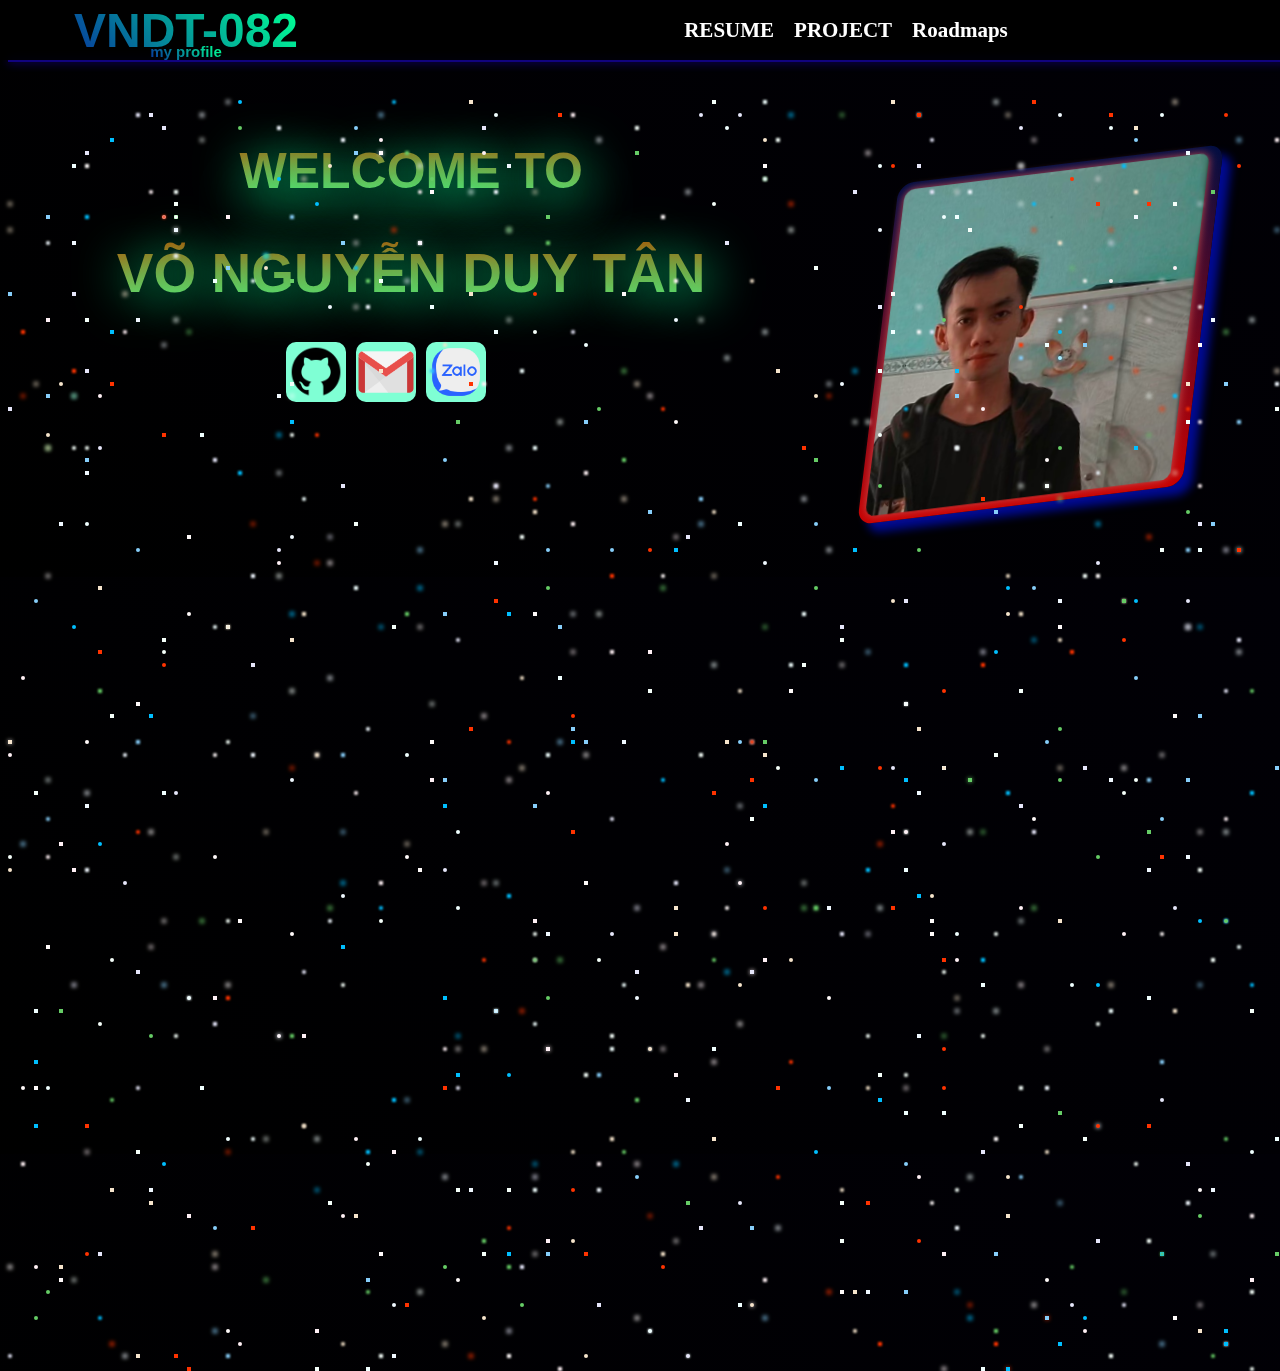
<file: index.html>
<!DOCTYPE html>
<html lang="en">

<head>
    <meta charset="UTF-8">
    <meta name="viewport" content="width=device-width, initial-scale=1.0">
    <title>Võ Nguyễn Duy Tân</title>
    <link rel="stylesheet" href="https://cdnjs.cloudflare.com/ajax/libs/font-awesome/4.7.0/css/font-awesome.min.css">
    <link rel="stylesheet" href="https://vndt-082.github.io/profile/style.css" />
</head>

<body>
    <nav class="nav">
        <div class="name">
            <a href="https://vndt-082.github.io/profile/index.html">
                <h1>VNDT-082 <br /><span>my profile</span></h1>
            </a>
        </div>

        <ul id="list1">
            <li><a href="https://vndt-082.github.io/profile/resume.html">RESUME</a></li>
            <li><a href="https://vndt-082.github.io/profile/project.html">PROJECT</a></li>
            <li><a href="https://vndt-082.github.io/profile/roadsmap.html">Roadmaps</a></li>
        </ul>

        <button id="nav-button">
            <i class="fa fa-bars" aria-hidden="true" style="transform: scale(4)"></i>
        </button>
        <ul id="list2">
            <li><a href="https://vndt-082.github.io/profile/resume.html">RESUME</a></li>
            <li><a href="https://vndt-082.github.io/profile/project.html">PROJECT</a></li>
            <li><a href="https://vndt-082.github.io/profile/roadsmap.html">Roadmaps</a></li>
        </ul>
    </nav>
    <div class="hr"></div>
    <main id="main">
        <div id="main-info">
            <div class="intro-info">
                <h2 class="name name-main" style="width: 100%; text-align: center; 
                text-transform: uppercase;">Welcome to</h2>
                <h1 class="name name-main" style="width: 100%; text-align: center; 
                text-transform: uppercase;">Võ Nguyễn Duy Tân</h1>
                <ul>
                    <li>
                        <a href="https://github.com/VNDT-082"><img src="https://vndt-082.github.io/profile/icons8-github-128.png" /></a>
                    </li>
                    <li id="gamil">
                        <a><img src="https://vndt-082.github.io/profile/icons8-email-96.png" /><br />
                        </a>
                    </li>
                    <li>
                        <a href="https://vndt-082.github.io/profile/qrzalo.html"><img
                                src="https://vndt-082.github.io/profile/icons8-zalo-96.png" /></a>
                    </li>
                </ul>
                <h5 id="gmail-value" class="name-main" style="display: none;">vonguyenduytan08022002@gmail.com</h5>
            </div>
            <div class="intro-avarta">
                <div>
                    <img src="https://vndt-082.github.io/profile/avarta.jpg" />
                </div>

            </div>
        </div>

    </main>

    <script>
        var btnToggle = document.getElementById('nav-button');
        btnToggle.addEventListener('click', function () {
            var list = document.getElementById('list2');
            if (list.style.display === "none") {
                list.style.display = "block";
            } else {
                list.style.display = "none";
            }
        });

        var gamil = document.getElementById('gamil');
        gamil.addEventListener('click', function () {
            var list = document.getElementById('gmail-value');
            if (list.style.display === "none") {
                list.style.display = "block";
            } else {
                list.style.display = "none";
            }
        });


        var tuyetColor = ['#FFF0F5', '#00BFFF', '#f6e4cc', '#FFFAFA', '#F5FFFA', '#E6E6FA',
            '#F0FFFF', '#F0F8FF', '#87CEFA', '#66CC66', '#FF3300'];
        var arrBlur = ['0', '1px', '2px', '0'];
        var main = document.getElementById('main');

        for (let j = 0; j < 1000; j++) {
            var divSnow = document.createElement('div');

            divSnow.className = 'tuyet';
            divSnow.style.backgroundColor = tuyetColor[Math.floor(Math.random() * 11)];
            if (Math.floor(Math.random() * 9) % 2 == 0) {
                divSnow.style.borderRadius = 0;
            }
            let numTopTuyet = Math.floor(Math.random() * 100);
            let numLeftTuyet = Math.floor(Math.random() * 100);
            divSnow.style.marginTop = numTopTuyet + '%';
            divSnow.style.marginLeft = numLeftTuyet + '%';
            let numberRandum = Math.floor(Math.random() * 3);
            divSnow.style.filter = 'blur(' + arrBlur[Math.floor(Math.random() * 4)] + ')';
            let numTimeOutTuyet = Math.floor(Math.random() * 30) + 2;
            divSnow.style.animation = 'tuyetroi ' + numTimeOutTuyet + 's linear infinite';

            main.appendChild(divSnow);

        }
    </script>
</body>

</html>
</file>
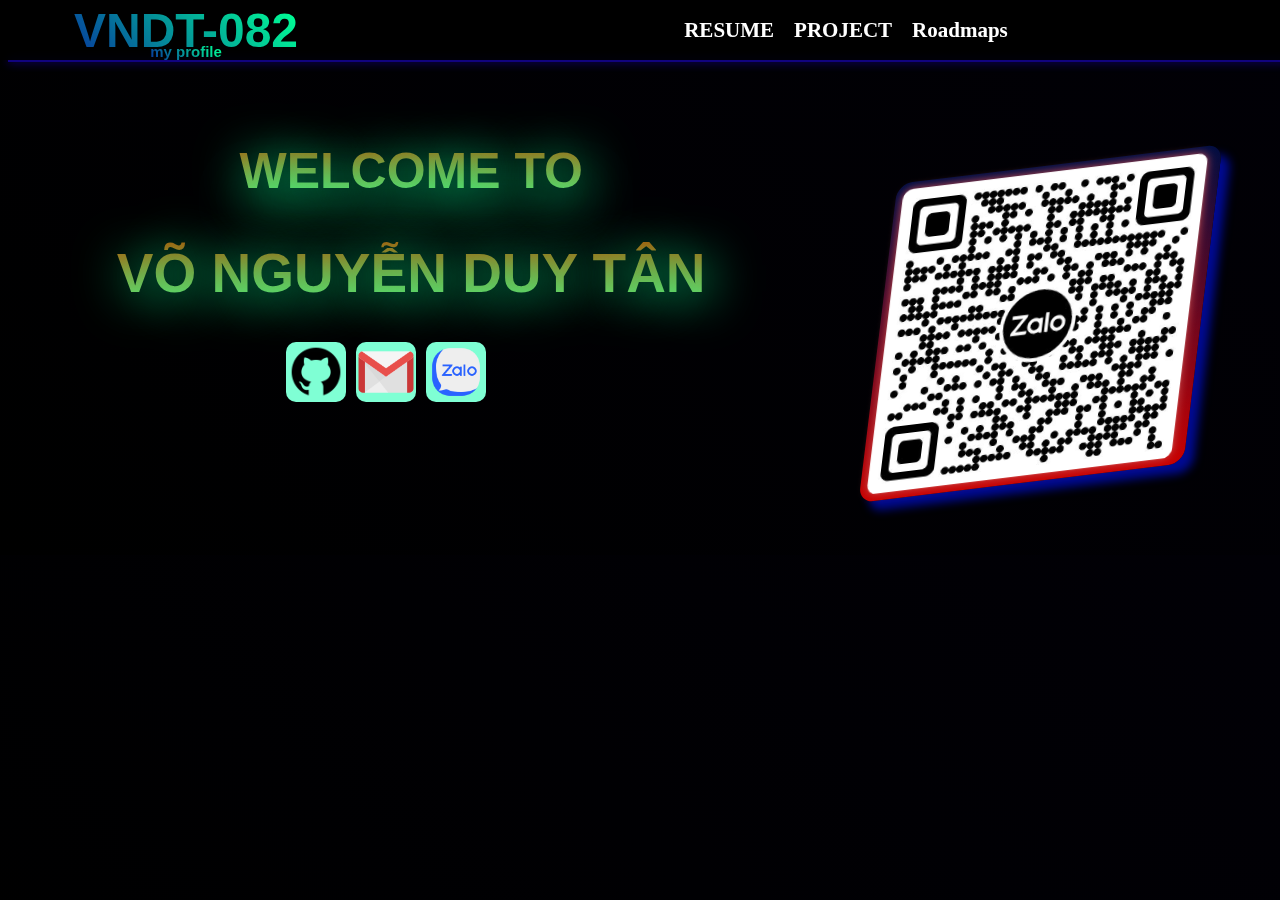
<file: qrzalo.html>
<!DOCTYPE html>
<html lang="en">

<head>
    <meta charset="UTF-8">
    <meta name="viewport" content="width=device-width, initial-scale=1.0">
    <title>ZALO: Võ Nguyễn Duy Tân</title>
    <link rel="stylesheet" href="https://cdnjs.cloudflare.com/ajax/libs/font-awesome/4.7.0/css/font-awesome.min.css">
    <link rel="stylesheet" href="https://vndt-082.github.io/profile/style.css" />
</head>

<body>
    <nav class="nav">
        <div class="name">
            <a href="https://vndt-082.github.io/profile/index.html">
                <h1>VNDT-082 <br /><span>my profile</span></h1>
            </a>
        </div>

        <ul id="list1">
            <li><a href="https://vndt-082.github.io/profile/resume.html">RESUME</a></li>
            <li><a href="https://vndt-082.github.io/profile/project.html">PROJECT</a></li>
            <li><a href="https://vndt-082.github.io/profile/roadsmap.html">Roadmaps</a></li>
        </ul>

        <button id="nav-button">
            <i class="fa fa-bars" aria-hidden="true" style="transform: scale(4)"></i>
        </button>
        <ul id="list2">
            <li><a href="https://vndt-082.github.io/profile/resume.html">RESUME</a></li>
            <li><a href="https://vndt-082.github.io/profile/project.html">PROJECT</a></li>
            <li><a href="https://vndt-082.github.io/profile/roadsmap.html">Roadmaps</a></li>
        </ul>
    </nav>
    <div class="hr"></div>
    <main id="main">
        <div id="main-info">
            <div class="intro-info">
                <h2 class="name name-main" style="width: 100%; text-align: center; 
                text-transform: uppercase;">Welcome to</h2>
                <h1 class="name name-main" style="width: 100%; text-align: center; 
                text-transform: uppercase;">Võ Nguyễn Duy Tân</h1>
                <ul>
                    <li>
                        <a href="https://github.com/VNDT-082"><img src="https://vndt-082.github.io/profile/icons8-github-128.png" /></a>
                    </li>
                    <li id="gamil">
                        <a><img src="https://vndt-082.github.io/profile/icons8-email-96.png" /><br />
                        </a>
                    </li>
                    <li>
                        <a href="https://vndt-082.github.io/profile/qrzalo.html"><img
                                src="https://vndt-082.github.io/profile/icons8-zalo-96.png" /></a>
                    </li>
                </ul>
                <h5 id="gmail-value" class="name-main" style="display: none;">vonguyenduytan08022002@gmail.com</h5>
            </div>
            <div class="intro-avarta">
                <div>
                    <img src="https://vndt-082.github.io/profile/zalo.jpg" />
                </div>

            </div>
        </div>

    </main>

    <script>
        var btnToggle = document.getElementById('nav-button');
        btnToggle.addEventListener('click', function () {
            var list = document.getElementById('list2');
            if (list.style.display === "none") {
                list.style.display = "block";
            } else {
                list.style.display = "none";
            }
        });

        var gamil = document.getElementById('gamil');
        gamil.addEventListener('click', function () {
            var list = document.getElementById('gmail-value');
            if (list.style.display === "none") {
                list.style.display = "block";
            } else {
                list.style.display = "none";
            }
        });



    </script>
</body>

</html>
</file>
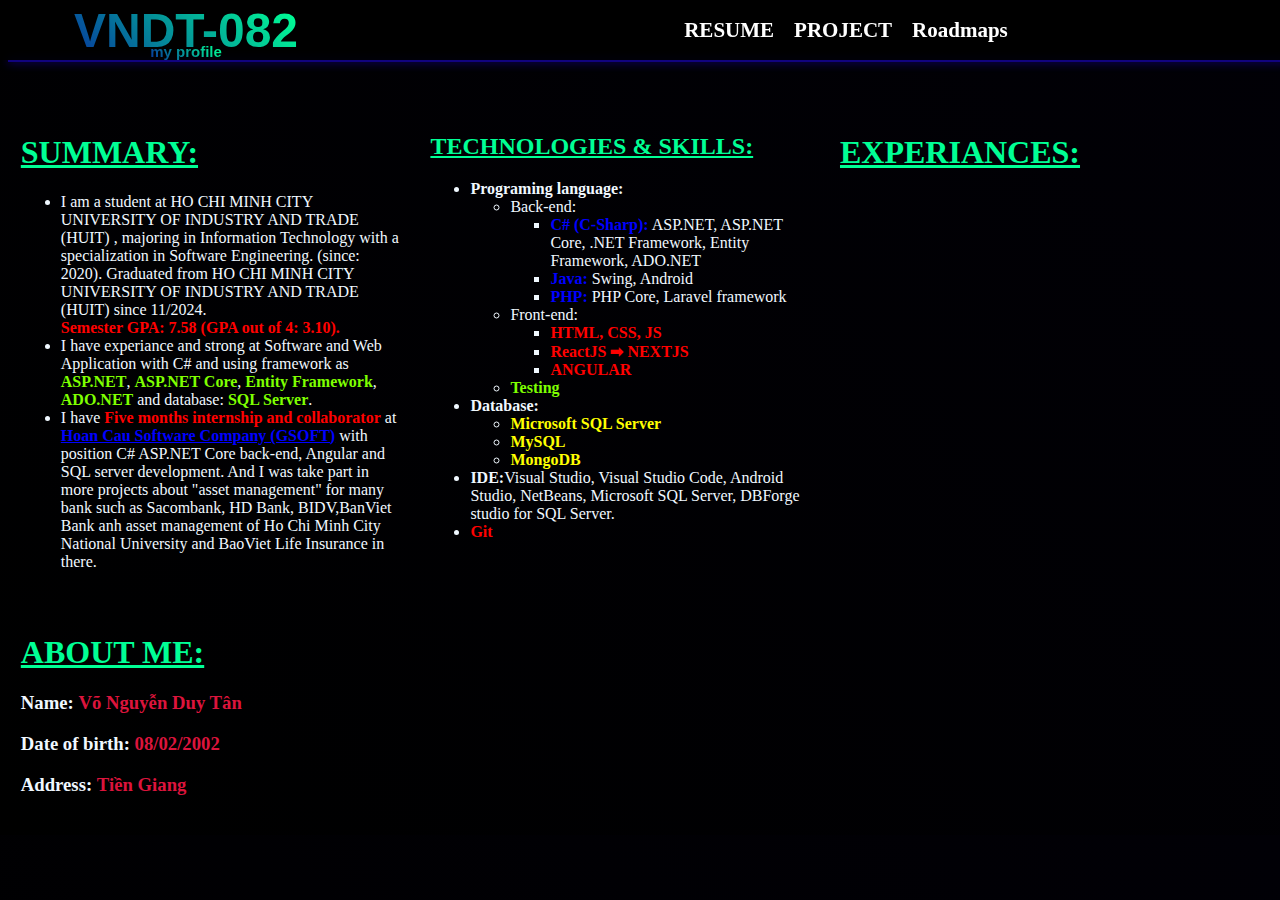
<file: resume.html>
<!DOCTYPE html>
<html lang="en">

<head>
    <meta charset="UTF-8">
    <meta name="viewport" content="width=device-width, initial-scale=1.0">
    <title>Võ Nguyễn Duy Tân</title>
    <link rel="stylesheet" href="https://cdnjs.cloudflare.com/ajax/libs/font-awesome/4.7.0/css/font-awesome.min.css">
    <link rel="stylesheet" href="https://vndt-082.github.io/profile/style.css" />
</head>

<body>
    <nav class="nav">
        <div class="name">
            <a href="https://vndt-082.github.io/profile/index.html">
                <h1>VNDT-082 <br /><span>my profile</span></h1>
            </a>
        </div>

        <ul id="list1">
            <li><a href="https://vndt-082.github.io/profile/resume.html">RESUME</a></li>
            <li><a href="https://vndt-082.github.io/profile/project.html">PROJECT</a></li>
            <li><a href="https://vndt-082.github.io/profile/roadsmap.html">Roadmaps</a></li>
        </ul>

        <button id="nav-button">
            <i class="fa fa-bars" aria-hidden="true" style="transform: scale(4)"></i>
        </button>
        <ul id="list2">
            <li><a href="https://vndt-082.github.io/profile/resume.html">RESUME</a></li>
            <li><a href="https://vndt-082.github.io/profile/project.html">PROJECT</a></li>
            <li><a href="https://vndt-082.github.io/profile/roadsmap.html">Roadmaps</a></li>
        </ul>
    </nav>
    <div class="hr"></div>
    <main id="main">

        <div class="col-3">
            <h1><b>SUMMARY:</b></h1>
            <ul>
                <li>
                    I am a student at HO CHI MINH CITY UNIVERSITY OF INDUSTRY AND TRADE (HUIT)
                    , majoring in Information Technology with a specialization in Software Engineering.
                    (since: 2020).
                    Graduated from HO CHI MINH CITY UNIVERSITY OF INDUSTRY AND TRADE (HUIT) since 11/2024.
                    <br />
                    <b style="color: red;">Semester GPA: 7.58 (GPA out of 4: 3.10).</b>
                </li>
                <li>
                    I have experiance and strong at Software and Web Application with C# and using framework as
                    <b style="color: chartreuse;">ASP.NET</b>,
                    <b style="color: chartreuse;">ASP.NET Core</b>,
                    <b style="color: chartreuse;">Entity Framework</b>,
                    <b style="color: chartreuse;">ADO.NET</b> and database:
                    <b style="color: chartreuse;">SQL Server</b>.
                </li>
                <li>
                    I have <b style="color: red;">Five months internship and collaborator</b> at
                    <b><a style="color: blue;" href="https://gsoft.com.vn/trang-chu/">Hoan Cau Software Company (GSOFT)</a></b> with
                    position C#
                    ASP.NET Core back-end, Angular and SQL server
                    development. And I was take part in more projects about "asset management" for many bank such as Sacombank, HD Bank,
                    BIDV,BanViet Bank anh asset management of Ho Chi Minh City National University and BaoViet Life Insurance in there.
                </li>
            </ul>
        </div>
        <div class="col-3">
            <h2><b>TECHNOLOGIES & SKILLS:</b></h2>
            <ul>
                <li><b>Programing language:</b>
                    <ul>
                        <li>Back-end:
                            <ul>
                                <li><b style="color: blue;">C# (C-Sharp):</b> ASP.NET, ASP.NET Core, .NET Framework,
                                    Entity Framework, ADO.NET</li>
                                <li><b style="color: blue;">Java:</b> Swing, Android</li>
                                <li><b style="color: blue;">PHP:</b> PHP Core, Laravel framework</li>
                            </ul>
                        </li>
                        <li>Front-end:
                            <ul>
                                <li><b style="color: red;">HTML, CSS, JS</b></li>
                                <li><b style="color: red;">ReactJS ➡ NEXTJS</b></li>
                                <li><b style="color: red;">ANGULAR</b></li>
                            </ul>
                        </li>
                        <li><b style="color: chartreuse;">Testing</b></li>
                    </ul>

                </li>
                <li><b>Database:</b>
                    <ul>
                        <li><b style="color: yellow;">Microsoft SQL Server</b></li>
                        <li><b style="color: yellow;">MySQL</b></li>
                        <li><b style="color: yellow;">MongoDB</b></li>
                    </ul>
                </li>
                <li><b>IDE:</b>Visual Studio, Visual Studio Code, Android Studio, NetBeans,
                    Microsoft SQL Server, DBForge studio for SQL Server.</li>
                <li><b style="color: red;">Git</b></li>
            </ul>
        </div>
        <div class="col-3">
            <h1><b>EXPERIANCES:</b></h1>
        </div>
        <div class="col-3">
            <h1><b>ABOUT ME:</b></h1>
            <h3 style="text-decoration: none;">Name:
                <b style="color: crimson; ">Võ Nguyễn Duy Tân</b>
            </h3>
            <h3 style="text-decoration: none;">Date of birth:
                <b style="color: crimson; ">08/02/2002</b>
            </h3>
            <h3 style="text-decoration: none;">Address:
                <b style="color: crimson; ">Tiền Giang</b>
            </h3>
        </div>

    </main>

    <script>
        var btnToggle = document.getElementById('nav-button');
        btnToggle.addEventListener('click', function () {
            var list = document.getElementById('list2');
            if (list.style.display === "none") {
                list.style.display = "block";
            } else {
                list.style.display = "none";
            }
        });

    </script>
</body>

</html>
</file>
